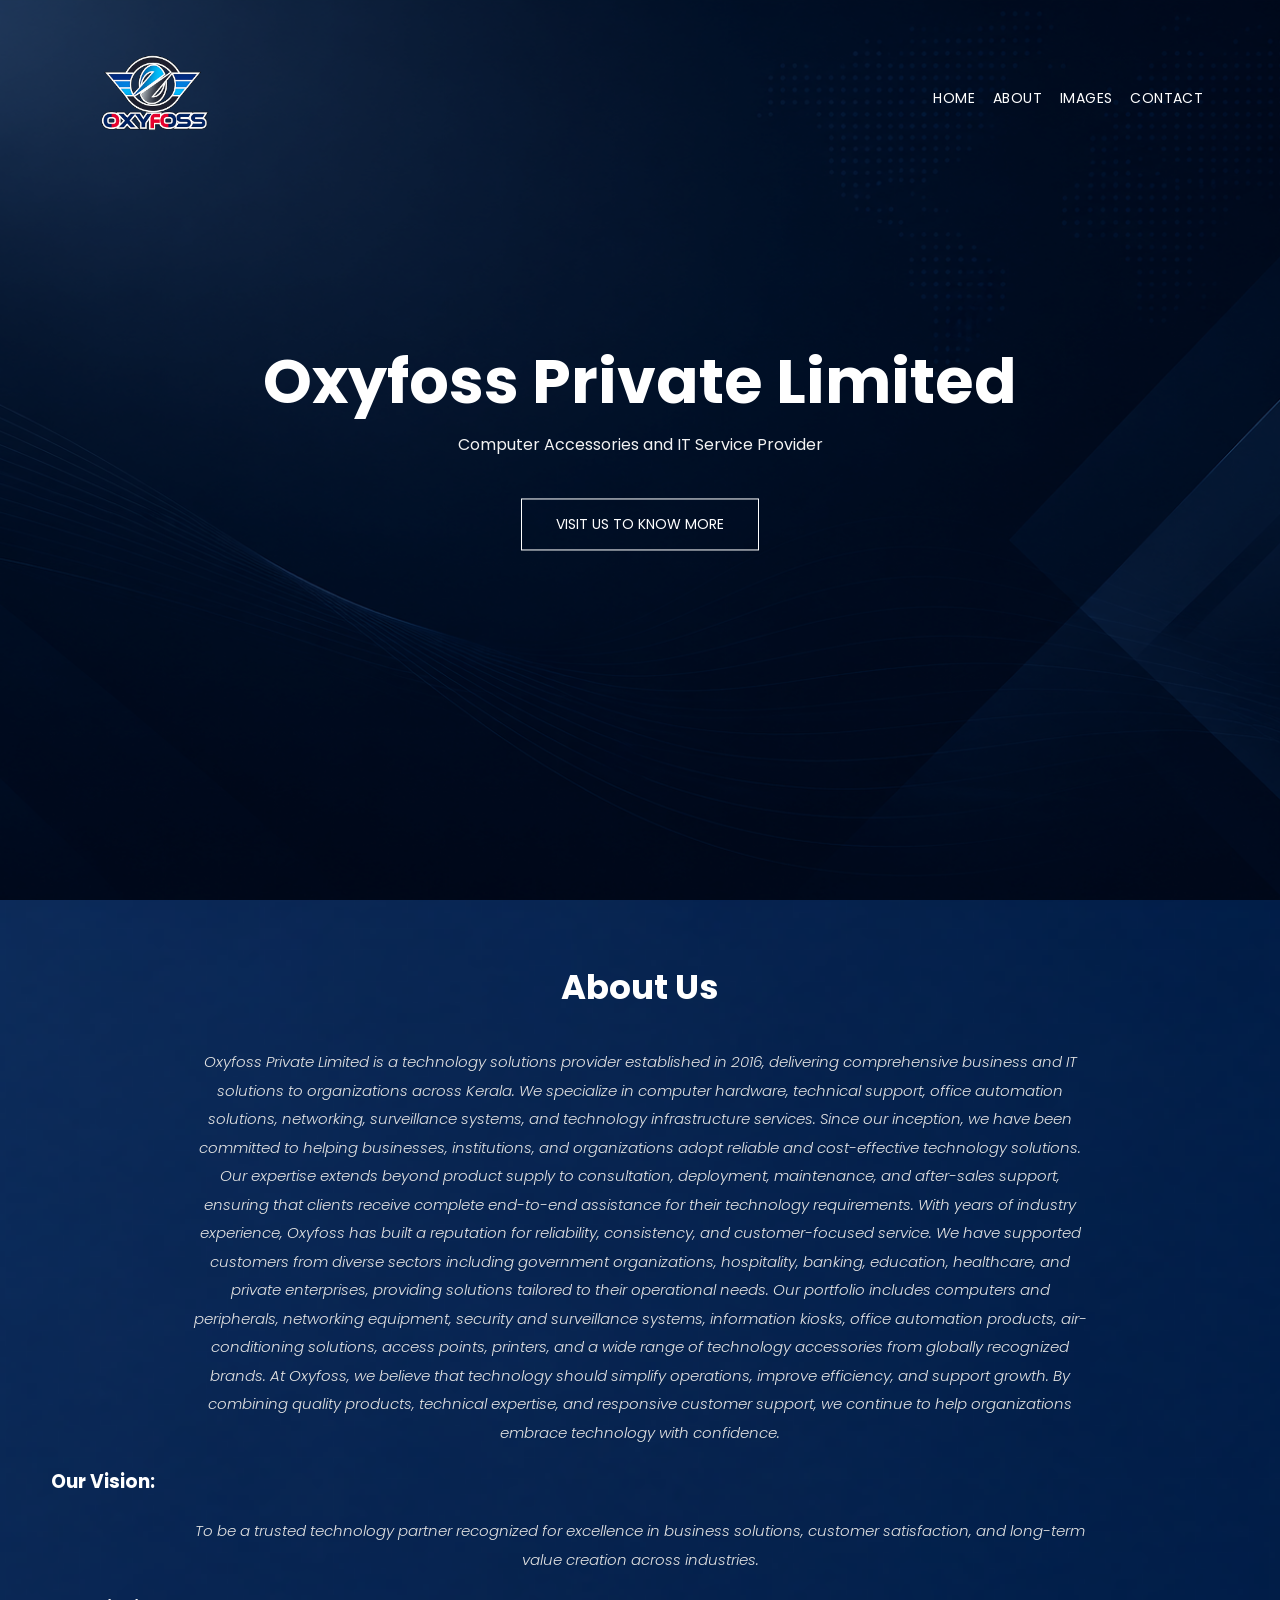
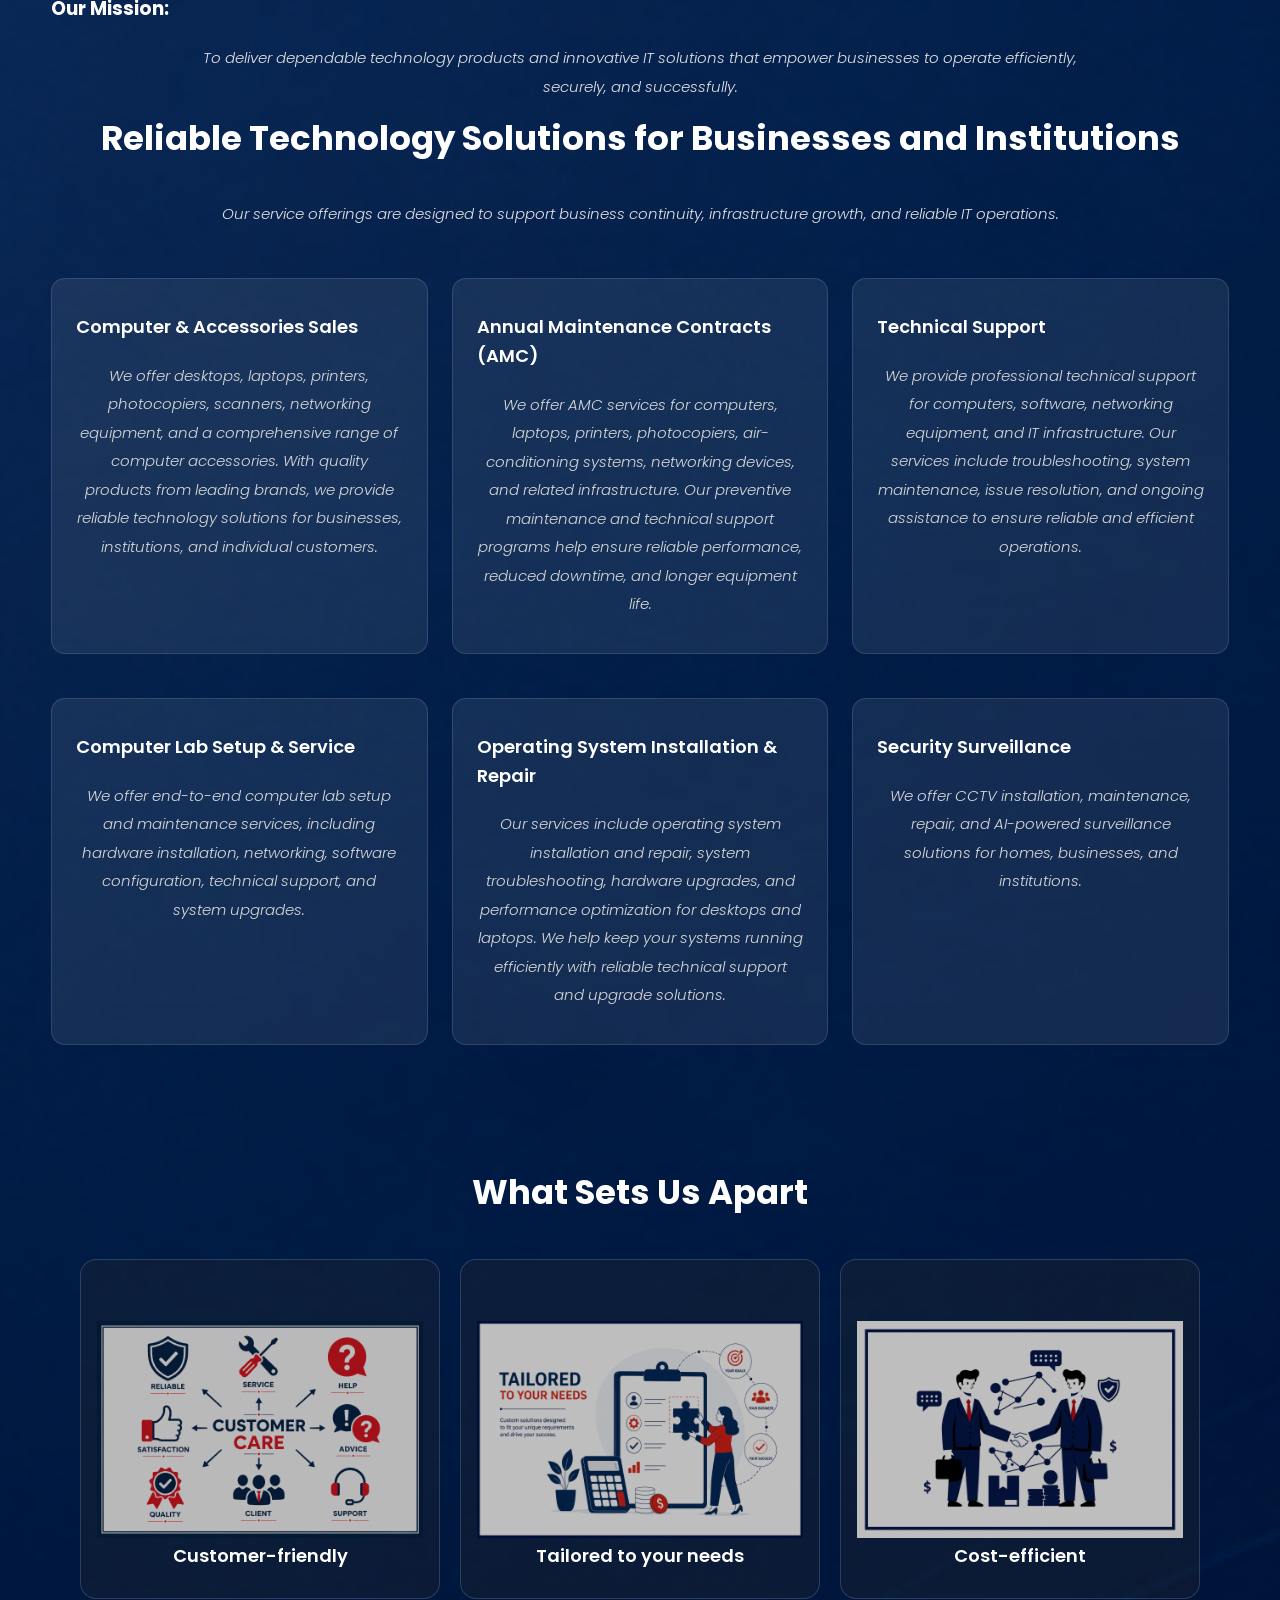
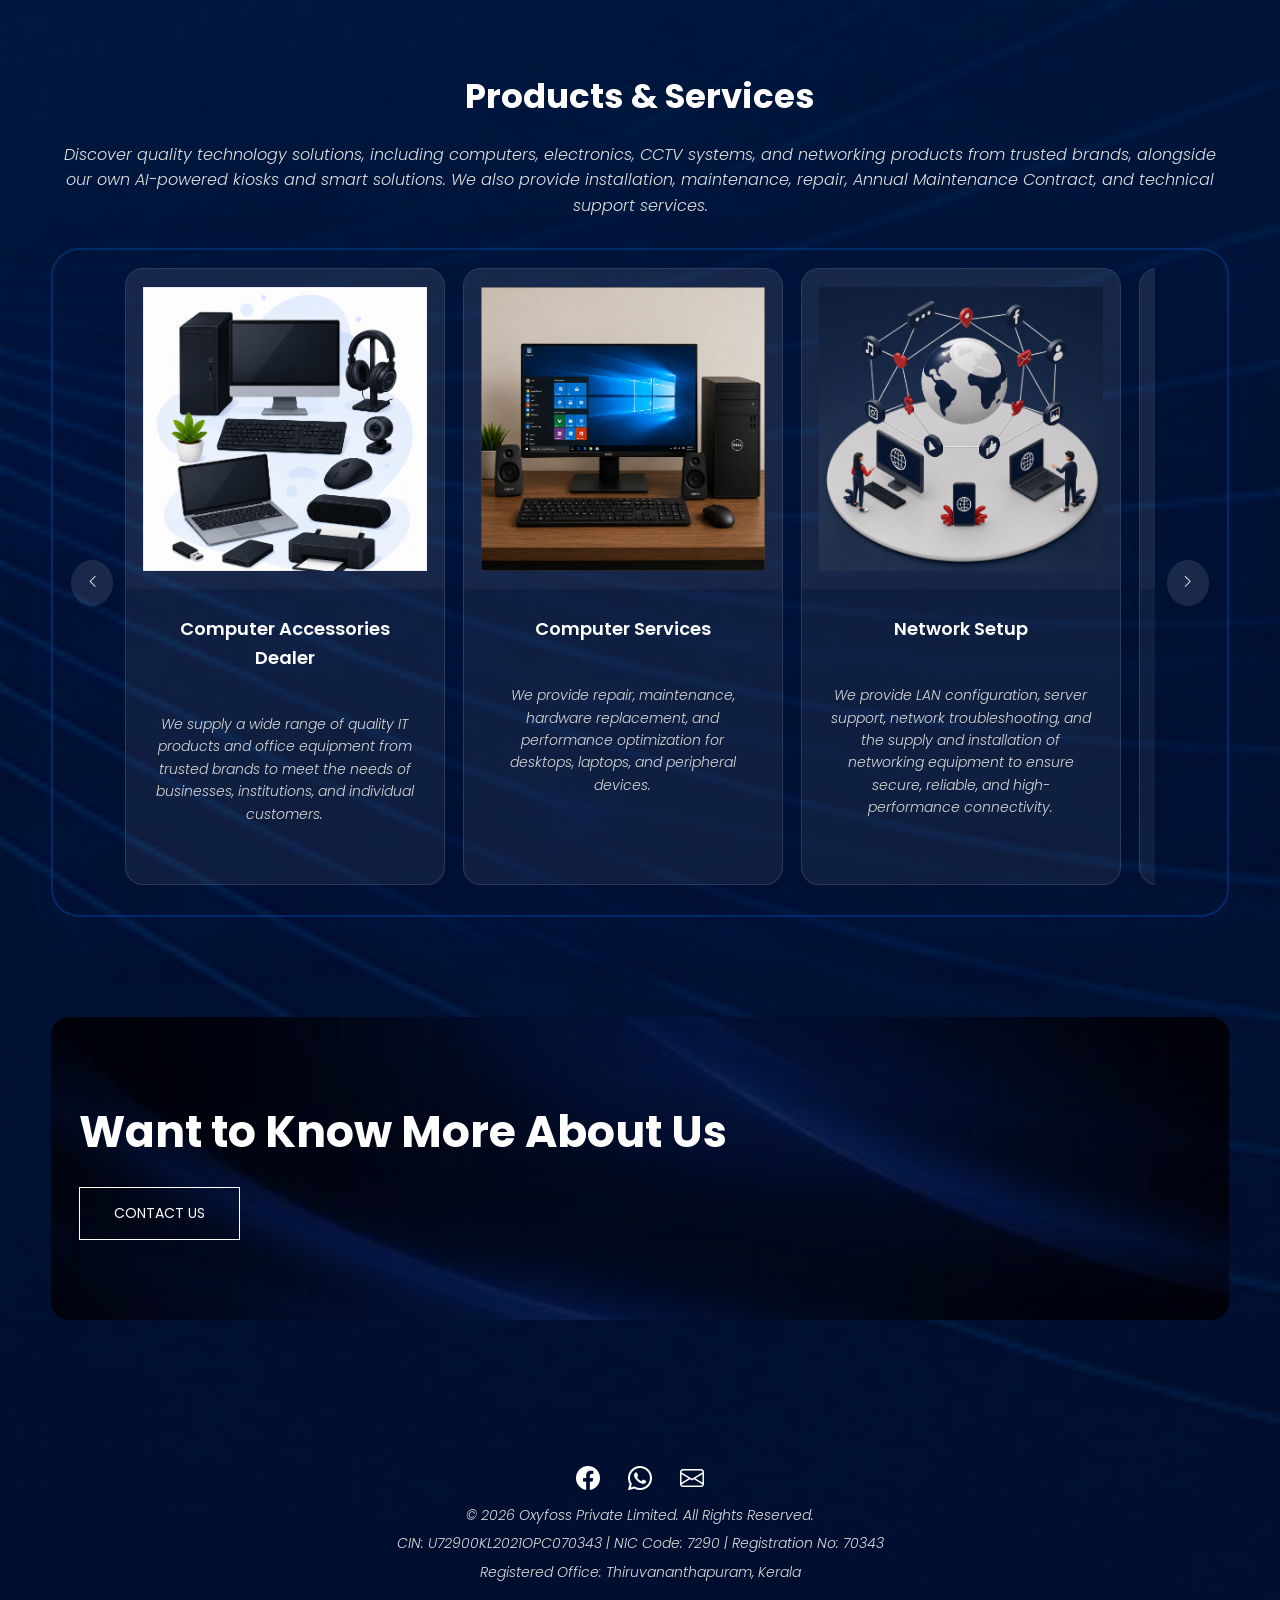
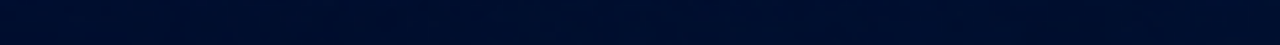
<file: index.html>
<!DOCTYPE html>
<html>
    <!-----Head----->
    <head>
        <meta name="viewport" content="width=device-width, initial-scale=1.0">
        <title>Oxyfoss Private Limited</title>
        <link rel="stylesheet" href="style.css">
        <link rel="icon" href="assets/logo.png" type="image/png">
        <link rel="preconnect" href="https://fonts.googleapis.com">
        <link rel="preconnect" href="https://fonts.gstatic.com" crossorigin>
        <link href="https://fonts.googleapis.com/css2?family=Poppins:ital,wght@0,500;0,600;0,700;1,300&display=swap" rel="stylesheet">
        <link href="https://cdn.jsdelivr.net/npm/bootstrap-icons@1.11.3/font/bootstrap-icons.css" rel="stylesheet">
        <link href="https://cdn.jsdelivr.net/npm/bootstrap-icons@1.11.3/font/bootstrap-icons.min.css";>
    </head>

    <!-------Body-------->
        <body>

        <section class="header">
            <nav>
             <a href="index.html"><img src="assets/logo-mobile.png"></a>
                <div class="nav-links" id="navLinks">
                    <i class="bi bi-x-lg" onclick="hideMenu()"></i>
                     <ul>
                        <li><a href="index.html">HOME</a></li>
                        <li><a href="index.html#about">ABOUT</a></li>
                        <li><a href="images.html">IMAGES</a></li>
                        <li><a href="contact.html">CONTACT</a></li>
                    </ul>
               </div>
               <i class="bi bi-three-dots-vertical" onclick="showMenu()"></i>
            </nav>

            <div class="text-box">
                <h1>Oxyfoss Private Limited</h1>
                <p>Computer Accessories and IT Service Provider</p>
                <a href="contact.html" class="hero-btn">VISIT US TO KNOW MORE</a>
            </div>
        </section>


        <!----Services--->
        <section class="about" id="about">
            <h1>About Us</h1>
             <p>Oxyfoss Private Limited is a technology solutions provider established in 2016, delivering comprehensive business and IT solutions to organizations across Kerala. We specialize in computer hardware, technical support, office automation solutions, networking, surveillance systems, and technology infrastructure services.

                Since our inception, we have been committed to helping businesses, institutions, and organizations adopt reliable and cost-effective technology solutions. Our expertise extends beyond product supply to consultation, deployment, maintenance, and after-sales support, ensuring that clients receive complete end-to-end assistance for their technology requirements.

                With years of industry experience, Oxyfoss has built a reputation for reliability, consistency, and customer-focused service. We have supported customers from diverse sectors including government organizations, hospitality, banking, education, healthcare, and private enterprises, providing solutions tailored to their operational needs.

                Our portfolio includes computers and peripherals, networking equipment, security and surveillance systems, information kiosks, office automation products, air-conditioning solutions, access points, printers, and a wide range of technology accessories from globally recognized brands.

                At Oxyfoss, we believe that technology should simplify operations, improve efficiency, and support growth. By combining quality products, technical expertise, and responsive customer support, we continue to help organizations embrace technology with confidence.</p>

            <h3><strong>Our Vision:</strong></h3>
             <p>To be a trusted technology partner recognized for excellence in business solutions, customer satisfaction, and long-term value creation across industries.</p>
             <h3><strong>Our Mission:</strong></h3>
            <p>To deliver dependable technology products and innovative IT solutions that empower businesses to operate efficiently, securely, and successfully.</p>
             
            <h1>Reliable Technology Solutions for Businesses and Institutions</h1>
            <p class="service-intro">Our service offerings are designed to support business continuity, infrastructure growth, and reliable IT operations.</p>
            <div class="row">
                <div class="about-col">
                   <h3>Computer & Accessories Sales</h3>
                   <p>We offer desktops, laptops, printers, photocopiers, scanners, networking equipment, and a comprehensive range of computer accessories. With quality products from leading brands, we provide reliable technology solutions for businesses, institutions, and individual customers.</p>
                </div>
                <div class="about-col">
                   <h3>Annual Maintenance Contracts (AMC)</h3>
                   <p>We offer AMC services for computers, laptops, printers, photocopiers, air-conditioning systems, networking devices, and related infrastructure. Our preventive maintenance and technical support programs help ensure reliable performance, reduced downtime, and longer equipment life.</p>
                </div>
                <div class="about-col">
                   <h3>Technical Support</h3>
                   <p>We provide professional technical support for computers, software, networking equipment, and IT infrastructure. Our services include troubleshooting, system maintenance, issue resolution, and ongoing assistance to ensure reliable and efficient operations.</p>
                </div>
                <div class="about-col">
                   <h3>Computer Lab Setup & Service</h3>
                   <p>We offer end-to-end computer lab setup and maintenance services, including hardware installation, networking, software configuration, technical support, and system upgrades.</p>
                </div>
                <div class="about-col">
                   <h3>Operating System Installation & Repair</h3>
                   <p>Our services include operating system installation and repair, system troubleshooting, hardware upgrades, and performance optimization for desktops and laptops. We help keep your systems running efficiently with reliable technical support and upgrade solutions.</p>
                </div>
                  <div class="about-col">
                   <h3>Security Surveillance</h3>
                   <p>We offer CCTV installation, maintenance, repair, and AI-powered surveillance solutions for homes, businesses, and institutions.</p>
                </div>
               
            </div>
        </section>
        <!----Why Choose Us---->
        <section class="whyus">
            <h1>What Sets Us Apart</h1>
            <div class="row">
                <div class="whyus-col">
                <img src="assets/friendly.png">
                <div class="layer">
                    <h3>Customer-friendly</h3>
                </div>
                </div>
                <div class="whyus-col">
                <img src="assets/needs.png">
                <div class="layer">
                    <h3>Tailored to your needs</h3>
                </div>
                </div><div class="whyus-col">
                <img src="assets/affordable.png">
                <div class="layer">
                    <h3>Cost-efficient</h3>
                </div>
                </div>
            </div>

        </section>

        <!----------------Products---------------------------->
        <section class="products" id="images">
            <h1>Products & Services</h1>
            <p>Discover quality technology solutions, including computers, electronics, CCTV systems, and networking products from trusted brands, alongside our own AI-powered kiosks and smart solutions. We also provide installation, maintenance, repair, Annual Maintenance Contract, and technical support services.</p>
            <div class="slider-wrapper">
                <button class="slider-arrow prev" aria-label="Previous product"><i class="bi bi-chevron-left"></i></button>
                <div class="product-slider">
                <div class="products-col">
                    <img src="assets/product1.png">
                    <h3>Computer Accessories Dealer</h3>
                    <p>We supply a wide range of quality IT products and office equipment from trusted brands to meet the needs of businesses, institutions, and individual customers.</p>
                </div>
                <div class="products-col">
                    <img src="assets/product2.png">
                    <h3>Computer Services</h3>
                    <p>We provide repair, maintenance, hardware replacement, and performance optimization for desktops, laptops, and peripheral devices.</p>
                </div>
                <div class="products-col">
                    <img src="assets/product3.png">
                    <h3>Network Setup</h3>
                    <p>We provide LAN configuration, server support, network troubleshooting, and the supply and installation of networking equipment to ensure secure, reliable, and high-performance connectivity.</p>
                </div>
                <div class="products-col">
                    <img src="assets/product4.png">
                    <h3>Security & Surveillance Solutions</h3>
                    <p>Complete CCTV and surveillance solutions for homes, businesses, and institutions. We provide installation, maintenance, repair, and AMC services to ensure reliable security monitoring and protection.</p>
                </div>
                <div class="products-col">
                    <img src="assets/product5.png">
                    <h3>Video Conferencing Systems</h3>
                    <p>Professional video conferencing solutions for businesses, educational institutions, and meeting spaces. We provide complete setup, installation, configuration, and support for seamless virtual communication and collaboration.</p>
                </div>
                <div class="products-col">
                    <img src="assets/kiosk1.png">
                    <h3>Information Kiosks & POS Solutions</h3>
                    <p>Design, manufacturing, and deployment of custom information kiosks and POS systems for businesses, institutions, and public facilities.</p>
                </div>
                
            </div>
                <button class="slider-arrow next" aria-label="Next product"><i class="bi bi-chevron-right"></i></button>
            </div>
        </section>

<!----------Call to Action---------->
<section class="cta">
        <h1>Want to Know More About Us</h1>
        <a href="contact.html" class="hero-btn">CONTACT US</a>
</section>

<!------------Footer--------------->
<section class="footer">
    <div class="icons">
        <a href="https://www.facebook.com/share/1ENAtdK9q6/" target="_blank" rel="noopener noreferrer" title="Facebook">
            <i class="bi bi-facebook"></i>
        </a>
        <a href="https://wa.me/917356813888" target="_blank" rel="noopener noreferrer" title="WhatsApp">
            <i class="bi bi-whatsapp"></i>
        </a>
        <a href="https://mail.google.com/mail/?view=cm&fs=1&to=oxyfoss@gmail.com" target="_blank" rel="noopener noreferrer" title="Email">
            <i class="bi bi-envelope"></i>
        </a>
        <p>© 2026 Oxyfoss Private Limited. All Rights Reserved.</p>
        <p>CIN: U72900KL2021OPC070343 | NIC Code: 7290 | Registration No: 70343</p>
        <p>Registered Office: Thiruvananthapuram, Kerala</p>
        



    </div>

</section>
<!------javaScript------->
        <script>
          var navLinks = document.getElementById("navLinks");  

            function showMenu(){
                navLinks.style.right = "0";
            }

            function hideMenu(){
                navLinks.style.right = "-260px";
            }

            var productSlider = document.querySelector('.product-slider');
            var prevProduct = document.querySelector('.slider-arrow.prev');
            var nextProduct = document.querySelector('.slider-arrow.next');

            function scrollProducts(direction) {
                if (!productSlider) return;
                var amount = productSlider.clientWidth * 0.8;
                productSlider.scrollBy({ left: amount * direction, behavior: 'smooth' });
            }

            if (prevProduct) {
                prevProduct.addEventListener('click', function() {
                    scrollProducts(-1);
                });
            }

            if (nextProduct) {
                nextProduct.addEventListener('click', function() {
                    scrollProducts(1);
                });
            }

            var productCards = document.querySelectorAll('.products-col');
            var whyusCards = document.querySelectorAll('.whyus-col');

            productCards.forEach(function(card) {
                card.setAttribute('tabindex', '0');
                card.setAttribute('role', 'button');

                card.addEventListener('click', function() {
                    productCards.forEach(function(item) {
                        item.classList.remove('active');
                    });
                    card.classList.add('active');
                });

                card.addEventListener('keydown', function(event) {
                    if (event.key === 'Enter' || event.key === ' ') {
                        event.preventDefault();
                        card.click();
                    }
                });
            });

            whyusCards.forEach(function(card) {
                card.setAttribute('tabindex', '0');
                card.setAttribute('role', 'button');

                card.addEventListener('click', function() {
                    whyusCards.forEach(function(item) {
                        item.classList.remove('active');
                    });
                    card.classList.add('active');
                });

                card.addEventListener('keydown', function(event) {
                    if (event.key === 'Enter' || event.key === ' ') {
                        event.preventDefault();
                        card.click();
                    }
                });
            });
        </script>

    </body>
</html>
</file>
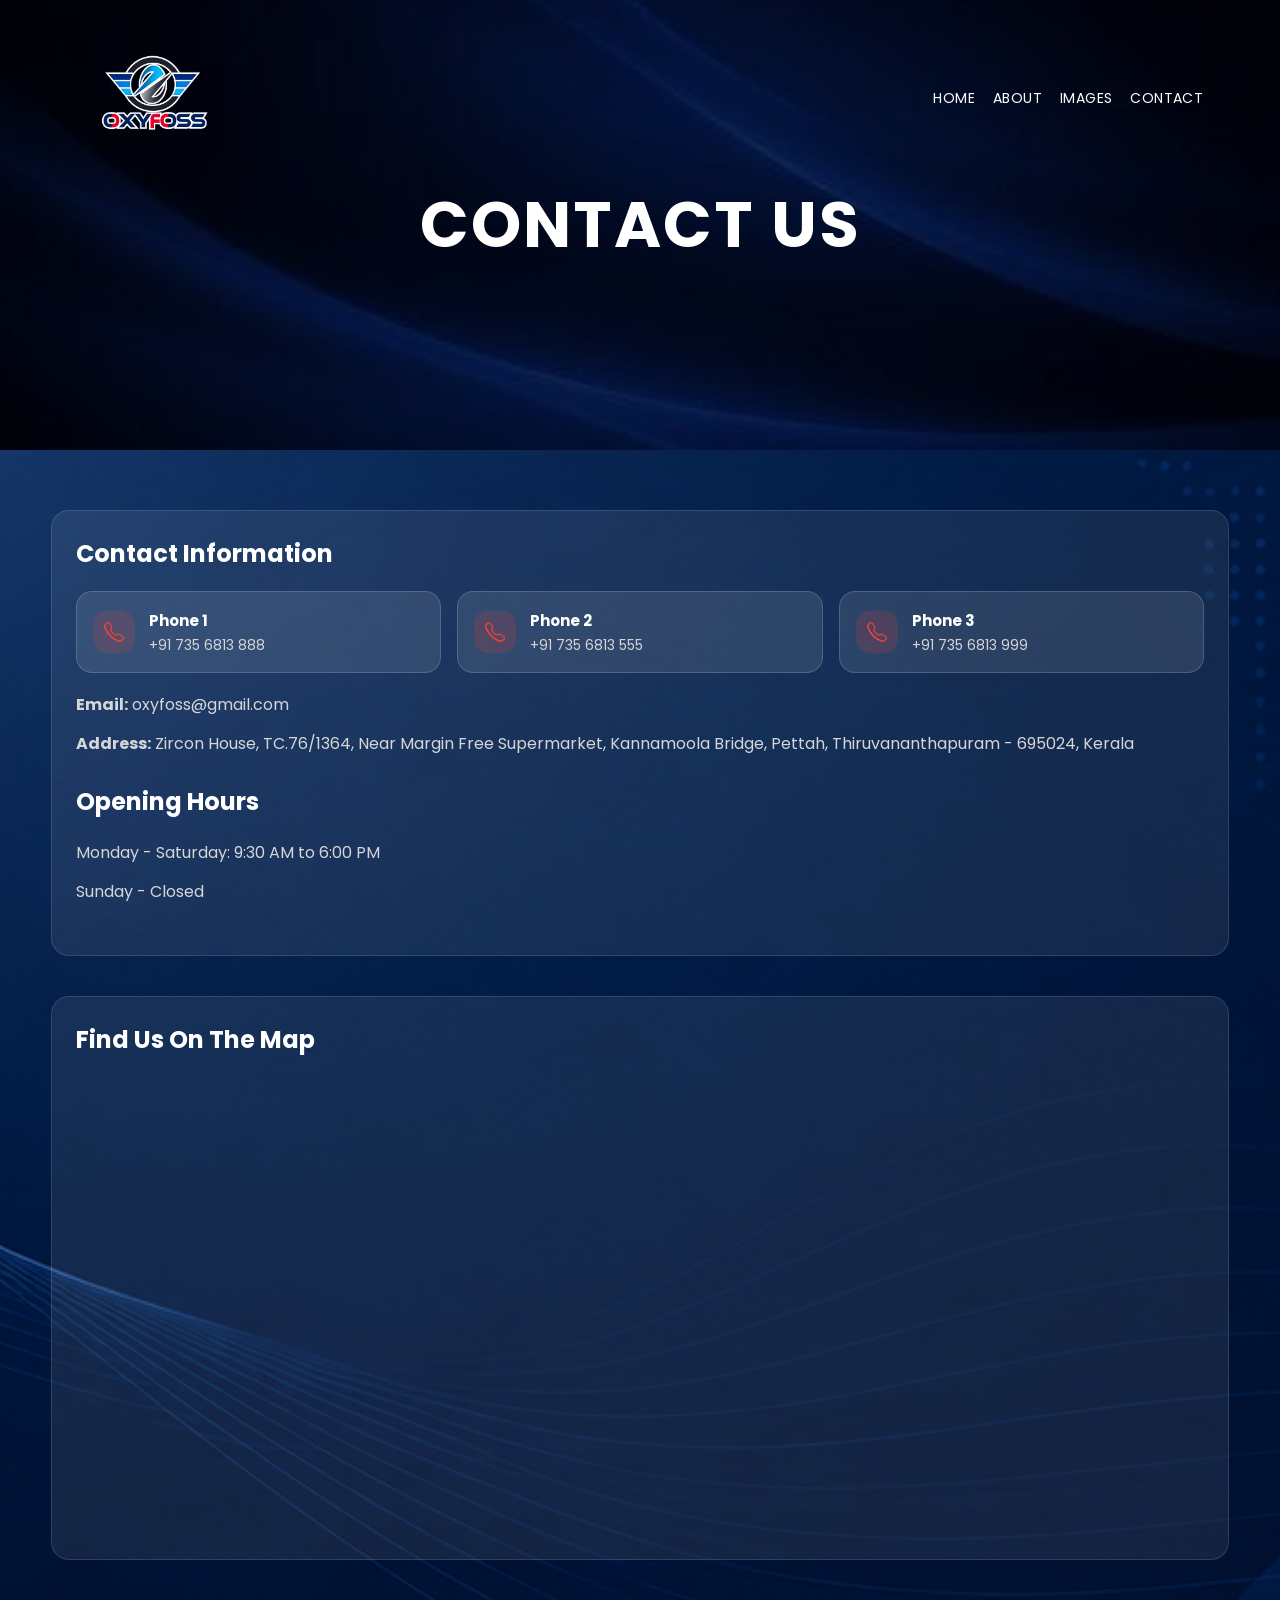
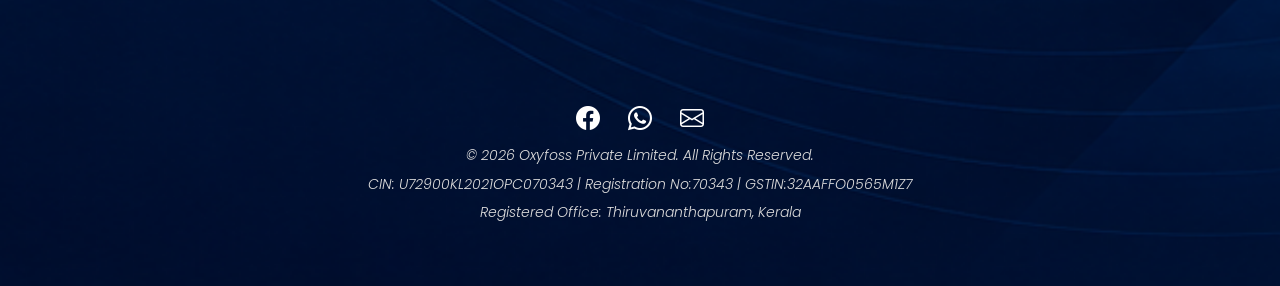
<file: contact.html>
<!DOCTYPE html>
<html>
    <!-----Head----->
    <head>
        <meta name="viewport" content="width=device-width, initial-scale=1.0">
        <title>Contact Us - Oxyfoss Private Limited</title>
        <link rel="stylesheet" href="style.css">
        <link rel="icon" href="assets/logo.png" type="image/png">
        <link rel="preconnect" href="https://fonts.googleapis.com">
        <link rel="preconnect" href="https://fonts.gstatic.com" crossorigin>
        <link href="https://fonts.googleapis.com/css2?family=Poppins:ital,wght@0,500;0,600;0,700;1,300&display=swap" rel="stylesheet">
        <link href="https://cdn.jsdelivr.net/npm/bootstrap-icons@1.11.3/font/bootstrap-icons.css" rel="stylesheet">
        <link href="https://cdn.jsdelivr.net/npm/bootstrap-icons@1.11.3/font/bootstrap-icons.min.css" rel="stylesheet">
    </head>
    <body>
        <section class="header contact-banner">
            <nav>
                <a href="index.html"><img src="assets/logo-mobile.png" alt="Oxyfoss Logo"></a>
                <div class="nav-links" id="navLinks">
                    <i class="bi bi-x-lg" onclick="hideMenu()"></i>
                    <ul>
                        <li><a href="index.html">HOME</a></li>
                        <li><a href="index.html#about">ABOUT</a></li>
                        <li><a href="images.html">IMAGES</a></li>
                        <li><a href="contact.html">CONTACT</a></li>
                    </ul>
                </div>
                <i class="bi bi-three-dots-vertical" onclick="showMenu()"></i>
            </nav>
            <div class="banner-content">
                <h1>Contact Us</h1>
            </div>
        </section>

        <section class="contact-page">
            <div class="contact-container">
                <div class="contact-details">
                        <div class="contact-details-item">
                        <h2>Contact Information</h2>
                        <div class="phone-grid">
                            <div class="phone-card">
                                <i class="bi bi-telephone"></i>
                                <div>
                                    <strong>Phone 1</strong>
                                    <span>+91 735 6813 888</span>
                                </div>
                            </div>
                            <div class="phone-card">
                                <i class="bi bi-telephone"></i>
                                <div>
                                    <strong>Phone 2</strong>
                                    <span>+91 735 6813 555</span>
                                </div>
                            </div>
                            <div class="phone-card">
                                <i class="bi bi-telephone"></i>
                                <div>
                                    <strong>Phone 3</strong>
                                    <span>+91 735 6813 999</span>
                                </div>
                            </div>
                        </div>
                        <p><strong>Email:</strong> oxyfoss@gmail.com</p>
                        <p><strong>Address:</strong>  Zircon House, TC.76/1364, Near Margin Free Supermarket, Kannamoola Bridge, Pettah, Thiruvananthapuram - 695024, Kerala</p>
                    </div>
                    <div class="contact-details-item">
                        <h2>Opening Hours</h2>
                        <p>Monday - Saturday: 9:30 AM to 6:00 PM</p>
                        <p>Sunday - Closed</p>
                    </div>
                </div>

            </div>

            <div class="contact-map">
                <h2>Find Us On The Map</h2>
                <iframe src="https://www.google.com/maps/embed?pb=!1m18!1m12!1m3!1d246.62389839077986!2d76.93132851480004!3d8.50109161817372!2m3!1f0!2f0!3f0!3m2!1i1024!2i768!4f13.1!3m3!1m2!1s0x3b05bb92f1b803ab%3A0xcf01744c520609e4!2sKannammoola%20Bridge!5e0!3m2!1sen!2sin!4v1780843424676!5m2!1sen!2sin" width="600" height="450" style="border:0;" allowfullscreen="" loading="lazy" referrerpolicy="no-referrer-when-downgrade"></iframe>
            </div>
        </section>

        <section class="footer">
            <div class="icons">
                <a href="https://www.facebook.com/share/1ENAtdK9q6/" target="_blank" rel="noopener noreferrer" title="Facebook">
                    <i class="bi bi-facebook"></i>
                </a>
                <a href="https://wa.me/917356813888" target="_blank" rel="noopener noreferrer" title="WhatsApp">
                    <i class="bi bi-whatsapp"></i>
                </a>
                <a href="https://mail.google.com/mail/?view=cm&fs=1&to=oxyfoss@gmail.com" target="_blank" rel="noopener noreferrer" title="Email">
                    <i class="bi bi-envelope"></i>
                </a>
                <p>© 2026 Oxyfoss Private Limited. All Rights Reserved.</p>
                <p>CIN: U72900KL2021OPC070343 | Registration No:70343 | GSTIN:32AAFFO0565M1Z7 </p>
                <p>Registered Office: Thiruvananthapuram, Kerala</p>
            </div>
        </section>

        <script>
            var navLinks = document.getElementById("navLinks");

            function showMenu(){
                navLinks.style.right = "0";
            }

            function hideMenu(){
                navLinks.style.right = "-260px";
            }
        </script>
    </body>
</html>
</file>
<file: style.css>
* {
  margin: 0;
  padding: 0;
  box-sizing: border-box;
  font-family: "Poppins", sans-serif;
}

html {
  scroll-behavior: smooth;
}

body {
  background: url(assets/indexpage.png) center/cover no-repeat;
  color: #fff;
  line-height: 1.6;
  -webkit-touch-callout: none;
  -webkit-user-select: none;
  -khtml-user-select: none;
  -moz-user-select: none;
  -ms-user-select: none;
  user-select: none;
}

a, button, input, textarea {
  -webkit-user-select: auto;
  -moz-user-select: auto;
  -ms-user-select: auto;
  user-select: auto;
}

img {
  max-width: 100%;
  display: block;
}

a {
  color: inherit;
  text-decoration: none;
}

.header {
  min-height: 100vh;
  width: 100%;
  background-image: url(assets/indexpage.png);
  background-size: cover;
  background-position: center;
  position: relative;
}

.header::before {
  content: "";
  position: absolute;
  inset: 0;
  background: rgba(0, 0, 0, 0.45);
}

nav {
  position: relative;
  z-index: 2;
  display: flex;
  justify-content: space-between;
  align-items: center;
  padding: 24px 6%;
}

nav img {
  width: 150px;
  max-width: 160px;
}

.nav-links {
  display: flex;
  flex: 1;
  justify-content: flex-end;
  align-items: center;
  transition: right 0.3s ease;
}

.nav-links ul {
  display: flex;
  gap: 18px;
  flex-wrap: wrap;
}

.nav-links ul li {
  list-style: none;
}

.nav-links ul li a {
  color: #fff;
  text-decoration: none;
  font-size: 14px;
  letter-spacing: 0.4px;
}

.nav-links ul li::after {
  content: "";
  width: 0;
  height: 2px;
  background: #f44336;
  display: block;
  margin: auto;
  transition: 0.3s ease;
}

.nav-links ul li:hover::after {
  width: 100%;
}

.text-box {
  width: min(90%, 760px);
  color: #fff;
  position: absolute;
  top: 50%;
  left: 50%;
  transform: translate(-50%, -50%);
  text-align: center;
  z-index: 1;
}

.text-box h1 {
  font-size: clamp(32px, 6vw, 62px);
  line-height: 1.05;
}

.text-box p {
  margin: 18px auto 40px;
  font-size: 16px;
  color: #f3f3f3;
  max-width: 700px;
}

.hero-btn {
  display: inline-block;
  text-decoration: none;
  color: #fff;
  border: 1px solid #fff;
  padding: 14px 34px;
  font-size: 14px;
  background: transparent;
  cursor: pointer;
  transition: background 0.3s ease, border-color 0.3s ease, transform 0.2s ease;
}

.hero-btn:hover,
.hero-btn:focus {
  border-color: #f44336;
  background: #f44336;
  transform: translateY(-1px);
}

.hero-btn:active {
  transform: translateY(0);
}

nav .bi {
  display: none;
  color: #fff;
  font-size: 24px;
  cursor: pointer;
}

@media (max-width: 780px) {
  .text-box h1 {
    font-size: 38px;
  }

  .nav-links ul li {
    display: block;
  }

  .nav-links {
    position: fixed;
    top: 0;
    right: -260px;
    width: 260px;
    height: 100vh;
    background: #f44336;
    flex-direction: column;
    justify-content: flex-start;
    align-items: flex-start;
    padding: 28px 18px;
    text-align: left;
    z-index: 999;
    transition: right 0.3s ease;
  }

  .nav-links.open {
    right: 0;
  }

  nav .bi {
    display: block;
    font-size: 26px;
  }

  .nav-links ul {
    width: 100%;
    gap: 20px;
    padding-top: 20px;
  }
}


.about {
  width: min(1180px, 92%);
  margin: 0 auto;
  padding: 60px 0;
}

.about h1 {
  font-size: clamp(28px, 3vw, 34px);
  margin-bottom: 24px;
  text-align: center;
}

.about p {
  color: #e2e2e2;
  font-size: 15px;
  font-weight: 300;
  line-height: 1.9;
  padding: 10px 0;
  text-align: center;
  font-style: italic;
  max-width: 900px;
  margin: 0 auto;
}

.service-intro {
  color: #f3f3f3;
  font-size: 17px;
  font-weight: 500;
  max-width: 840px;
  margin: 0 auto 30px;
  text-align: center;
  line-height: 1.8;
}

h3 {
  font-weight: 600;
  margin: 10px 0;
}

.row {
  margin-top: 40px;
  display: flex;
  justify-content: space-between;
  flex-wrap: wrap;
  gap: 24px;
}

.about-col {
  flex: 1 1 clamp(260px, 30%, 32%);
  min-width: 250px;
  background: rgba(255, 255, 255, 0.08);
  border: 1px solid rgba(255, 255, 255, 0.12);
  border-radius: 14px;
  padding: 24px;
  margin-bottom: 20px;
  text-align: left;
  color: #fff;
  transition: transform 0.3s ease, box-shadow 0.3s ease;
}

.about-col:hover {
  transform: translateY(-4px);
  box-shadow: 0 12px 28px rgba(0, 0, 0, 0.18);
}

.about-col h3 {
  font-size: 18px;
}

.about-col p {
  color: #d8d8d8;
  font-weight: 300;
  font-style: italic;
}

@media (max-width: 780px) {
  .row {
    flex-direction: column;
  }
}

.whyus {
  width: min(1180px, 92%);
  margin: 0 auto;
  padding: 40px 0 30px;
  text-align: center;
}

.whyus h1 {
  font-size: clamp(28px, 3vw, 34px);
  margin-bottom: 24px;
}

.whyus .row {
  display: flex;
  flex-wrap: wrap;
  justify-content: center;
  gap: 20px;
}

.whyus-col {
  flex: 1 1 clamp(260px, 32%, 33%);
  max-width: 360px;
  min-height: 340px;
  border-radius: 16px;
  overflow: hidden;
  position: relative;
  background: rgba(255, 255, 255, 0.06);
  border: 1px solid rgba(255, 255, 255, 0.12);
  display: grid;
  place-items: center;
  padding: 16px;
}

.whyus-col img {
  width: auto;
  max-width: 100%;
  max-height: 100%;
  object-fit: contain;
  display: block;
}



.layer {
  position: absolute;
  inset: 0;
  display: flex;
  align-items: flex-end;
  justify-content: center;
  background: rgba(0, 0, 0, 0.25);
  transition: background 0.3s ease;
  padding: 20px;
}

.layer:hover {
  background: rgba(226, 0, 0, 0.7);
}

.layer h3 {
  margin: 0 0 10px;
  color: #fff;
  font-size: 18px;
  line-height: 1.4;
  opacity: 1;
  transform: none;
  transition: color 0.25s ease;
  text-align: center;
}

.whyus-col.active .layer {
  background: rgba(244, 67, 54, 0.85);
}

.whyus-col.active .layer h3 {
  opacity: 1;
  transform: none;
  font-size: 20px;
  line-height: 1.35;
}

@media (max-width: 780px) {
  .row {
    flex-direction: column;
  }

  .whyus-col {
    flex: 1 1 100%;
    max-width: 100%;
  }
}

.products {
  width: min(1180px, 92%);
  margin: 0 auto;
  padding: 40px 0 20px;
  text-align: center;
}

.products h1 {
  font-size: clamp(28px, 3vw, 34px);
  margin-bottom: 18px;
}

.products p {
  margin-top: 16px;
  color: #e0e0e0;
  font-weight: 300;
  font-style: italic;
}

.slider-wrapper {
  position: relative;
  display: flex;
  align-items: center;
  gap: 12px;
  justify-content: center;
  margin-top: 30px;
  padding: 18px;
  width: 100%;
  max-width: 1180px;
  margin-inline: auto;
  border-radius: 28px;
  background: rgba(6, 22, 61, 0.08);
  border: 2px solid rgba(5, 57, 132, 0.65);
  box-shadow: 0 18px 50px rgba(3, 29, 82, 0.18);
}

.product-slider {
  display: flex;
  align-items: stretch;
  gap: 18px;
  overflow-x: auto;
  scroll-snap-type: x mandatory;
  padding-bottom: 12px;
  scroll-behavior: smooth;
  scrollbar-width: none;
  -ms-overflow-style: none;
  width: 100%;
}

.product-slider::-webkit-scrollbar {
  display: none;
}

.product-slider .products-col {
  flex: 0 0 min(320px, 100%);
  max-width: 320px;
  scroll-snap-align: start;
}

.slider-arrow {
  border: none;
  border-radius: 50%;
  width: 46px;
  height: 46px;
  background: rgba(255, 255, 255, 0.1);
  color: #fff;
  cursor: pointer;
  display: grid;
  place-items: center;
  transition: background 0.2s ease, transform 0.2s ease;
}

.slider-arrow:hover {
  background: rgba(244, 67, 54, 0.9);
  transform: scale(1.05);
}

@media (max-width: 980px) {
  .slider-wrapper {
    gap: 10px;
    padding: 0 10px;
  }

  .product-slider .products-col {
    min-width: 280px;
    max-width: 280px;
  }
}

@media (max-width: 760px) {
  .slider-wrapper {
    flex-direction: column;
  }

  .slider-arrow {
    width: 100%;
    border-radius: 14px;
  }
}

.products-col {
  display: flex;
  flex-direction: column;
  justify-content: flex-start;
  flex: 1 1 clamp(240px, 22%, 28%);
  max-width: 320px;
  min-width: 220px;
  border-radius: 18px;
  overflow: hidden;
  text-align: center;
  background: rgba(255, 255, 255, 0.06);
  border: 1px solid rgba(255, 255, 255, 0.12);
  padding: 0;
  transition: transform 0.3s ease, border-color 0.3s ease, box-shadow 0.3s ease;
  cursor: pointer;
}

.products-col:hover {
  transform: translateY(-5px);
}

.products-col.active {
  transform: translateY(-4px);
  border-color: #f44336;
  box-shadow: 0 24px 40px rgba(244, 67, 54, 0.25);
}

.products-col:hover {
  border-color: #f44336;
  box-shadow: 0 18px 36px rgba(244, 67, 54, 0.2);
}

.products-col img {
  width: 100%;
  height: auto;
  max-height: 320px;
  object-fit: contain;
  object-position: center;
  display: block;
  background: rgba(255, 255, 255, 0.03);
  padding: 18px 0;
}

.products-col > h3,
.products-col > p {
  padding: 14px 16px;
}

.products .row {
  display: flex;
  flex-wrap: wrap;
  justify-content: center;
  gap: 18px;
  background: rgba(255, 255, 255, 0.08);
  backdrop-filter: blur(12px);
  -webkit-backdrop-filter: blur(12px);
  padding: 30px;
  border-radius: 22px;
  border: 1px solid rgba(255, 255, 255, 0.14);
}

@media (max-width: 768px) {
  .products .row {
    padding: 20px;
  }

  .products-col {
    flex: 1 1 100%;
    max-width: 100%;
  }
}

.products-col h3 {
  color: #ffffff;
  font-size: 18px;
  margin: 12px 10px;
}

.products-col p {
  color: #d6d6d6;
  font-size: 14px;
  margin: 0 10px;
}
/* call to action*/
.cta {
  margin: 80px auto;
  width: min(1180px, 92%);
  background-image: url(assets/banner.jfif);
  background-position: center;
  background-size: cover;
  border-radius: 18px;
  padding: 80px 28px;
  color: white;
  position: relative;
  overflow: hidden;
}

.cta::before {
  content: "";
  position: absolute;
  inset: 0;
  background: rgba(0, 0, 0, 0.45);
}

.cta > * {
  position: relative;
  z-index: 1;
}

.cta h1 {
  margin-bottom: 20px;
  font-size: clamp(28px, 4vw, 44px);
}

@media (max-width: 700px) {
  .cta {
    padding: 60px 20px;
  }

  .cta h1 {
    font-size: 34px;
  }
}

.contact-banner {
  background-image: url(assets/banner.jfif);
  background-position: center;
  background-size: cover;
  min-height: 50vh;
}

.banner-content {
  position: absolute;
  inset: 0;
  display: flex;
  align-items: center;
  justify-content: center;
  text-align: center;
  z-index: 1;
}

.banner-content h1 {
  font-size: clamp(32px, 6vw, 64px);
  color: #fff;
  text-transform: uppercase;
  letter-spacing: 2px;
}

.contact-page {
  width: min(1180px, 92%);
  margin: 0 auto;
  padding: 60px 0 80px;
}

.contact-container {
  display: flex;
  gap: 30px;
  flex-wrap: wrap;
  margin-bottom: 40px;
}

.contact-details,
.contact-form {
  flex: 1 1 360px;
  min-width: 320px;
  background: rgba(255, 255, 255, 0.08);
  border: 1px solid rgba(255, 255, 255, 0.12);
  border-radius: 18px;
  padding: 24px;
}

.form-status {
  margin-bottom: 16px;
  font-size: 15px;
  line-height: 1.5;
}

.contact-details-item {
  margin-bottom: 24px;
}

.contact-details-item h2,
.contact-form h2,
.contact-map h2 {
  margin-bottom: 18px;
  font-size: 24px;
}

.phone-grid {
  display: grid;
  grid-template-columns: repeat(auto-fit, minmax(180px, 1fr));
  gap: 16px;
  margin-bottom: 18px;
}

.phone-card {
  display: flex;
  align-items: center;
  gap: 14px;
  padding: 16px;
  border-radius: 16px;
  background: rgba(255, 255, 255, 0.1);
  border: 1px solid rgba(255, 255, 255, 0.16);
  transition: transform 0.25s ease, box-shadow 0.25s ease;
}

.phone-card:hover {
  transform: translateY(-4px);
  box-shadow: 0 18px 32px rgba(0, 0, 0, 0.18);
}

.phone-card i {
  display: grid;
  place-items: center;
  width: 42px;
  height: 42px;
  border-radius: 14px;
  background: rgba(244, 67, 54, 0.16);
  color: #f44336;
  font-size: 20px;
}

.phone-card strong {
  font-size: 15px;
  color: #fff;
}

.phone-card span {
  display: block;
  color: #d4d4d4;
  font-size: 14px;
}

.contact-details-item p {
  margin-bottom: 10px;
  color: #d6d6d6;
  line-height: 1.8;
}

.contact-form .form-group {
  margin-bottom: 18px;
  text-align: left;
}

.contact-form label {
  display: block;
  margin-bottom: 8px;
  color: #f0f0f0;
}

.contact-form input,
.contact-form textarea {
  width: 100%;
  padding: 14px 16px;
  border-radius: 12px;
  border: 1px solid rgba(255, 255, 255, 0.18);
  background: rgba(255, 255, 255, 0.06);
  color: #fff;
  resize: vertical;
}

.contact-form input::placeholder,
.contact-form textarea::placeholder {
  color: #d4d4d4;
}

.contact-form button.hero-btn {
  width: 100%;
  padding: 14px 20px;
  font-size: 15px;
}

.contact-map {
  width: 100%;
  background: rgba(255, 255, 255, 0.08);
  border: 1px solid rgba(255, 255, 255, 0.12);
  border-radius: 18px;
  overflow: hidden;
  padding: 24px;
}

.contact-map iframe {
  border: 0;
  width: 100%;
  border-radius: 16px;
  min-height: 400px;
}

.image-grid {
  display: grid;
  grid-template-columns: repeat(auto-fit, minmax(220px, 1fr));
  gap: 20px;
  max-width: 1180px;
  margin: 0 auto;
  padding: 0 10px 40px;
}

.image-card {
  overflow: hidden;
  border-radius: 18px;
  border: 1px solid rgba(255, 255, 255, 0.12);
  background: rgba(255, 255, 255, 0.06);
}

.image-card img {
  width: 100%;
  height: 240px;
  object-fit: cover;
  object-position: center top;
  display: block;
  cursor: pointer;
}

.image-modal {
  display: none;
  position: fixed;
  inset: 0;
  background: rgba(0, 0, 0, 0.85);
  align-items: center;
  justify-content: center;
  z-index: 9999;
  padding: 24px;
}

.image-modal-content {
  position: relative;
  max-width: 960px;
  width: 100%;
  max-height: 90vh;
}

.image-modal-content img {
  width: 100%;
  height: auto;
  max-height: 90vh;
  object-fit: contain;
  border-radius: 20px;
}

.image-modal-btn {
  position: absolute;
  top: 50%;
  transform: translateY(-50%);
  border: none;
  background: rgba(0, 0, 0, 0.45);
  color: #fff;
  width: 52px;
  height: 52px;
  border-radius: 50%;
  cursor: pointer;
  display: flex;
  align-items: center;
  justify-content: center;
  font-size: 20px;
  z-index: 2;
}

.image-modal-btn:hover,
.image-modal-btn:focus {
  background: rgba(255, 255, 255, 0.14);
}

.image-modal-prev {
  left: 12px;
}

.image-modal-next {
  right: 12px;
}

.image-modal-close {
  position: absolute;
  top: 14px;
  right: 14px;
  color: #fff;
  font-size: 32px;
  cursor: pointer;
  background: rgba(0, 0, 0, 0.35);
  width: 44px;
  height: 44px;
  line-height: 44px;
  text-align: center;
  border-radius: 50%;
}

@media (max-width: 640px) {
  .image-modal-btn {
    width: 44px;
    height: 44px;
    font-size: 18px;
  }

  .image-modal-prev {
    left: 8px;
  }

  .image-modal-next {
    right: 8px;
  }
}

@media (max-width: 900px) {
  .contact-container {
    flex-direction: column;
  }
}

@media (max-width: 700px) {
  .hero-btn {
    width: 100%;
    padding: 14px 0;
  }

  .contact-page {
    padding: 40px 16px 60px;
  }

  .contact-details,
  .contact-form,
  .contact-map {
    width: 100%;
    max-width: 100%;
    padding: 20px;
  }

  .contact-map iframe {
    min-height: 280px;
  }
}

.icons {
  text-align: center;
  padding: 30px 0 16px;
}
.icons .bi {
  color: #fff;
  margin: 0 12px;
  cursor: pointer;
  font-size: 24px;
}

.footer {
  padding: 30px 0 40px;
  text-align: center;
}

.footer p {
  font-size: 14px;
  color: #dcdcdc;
  font-weight: 300;
  font-style: italic;
  margin: 6px 0;
}
</file>
